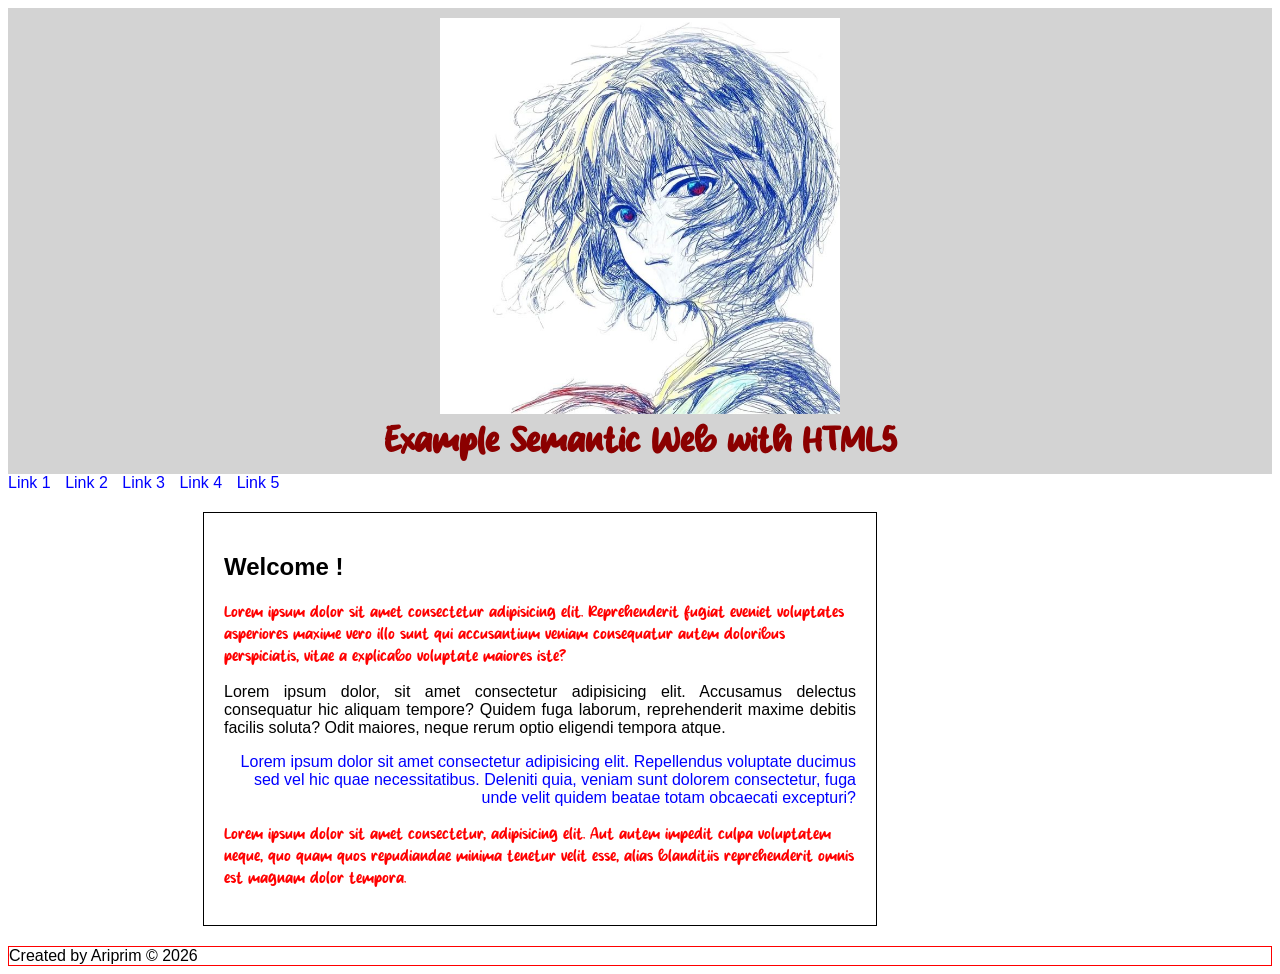
<file: index.html>
<!DOCTYPE html>
<html lang="en">
<head>
    <meta charset="UTF-8">
    <meta name="viewport" content="width=device-width, initial-scale=1.0">
    <title>Example Semantic Web</title>
    <style>
        body {
            font-family: Arial, Helvetica, sans-serif;
        }
        nav a {
            margin-right: 10px;
            text-decoration: none;
            color: blue;
        }
        nav a:hover {
            text-decoration: underline;
        }
    </style>
    <link rel="stylesheet" href="style.css">
</head>
<body>
    
    <header>
        <img src="img/rei.jpg" width="400" alt="my mine">
        <h1 style="color: darkred;">Example Semantic Web with HTML5</h1>
    </header>

    <nav>
        <a href="hal-1.html"> Link 1</a>
        <a href="hal-2.html"> Link 2</a>
        <a href="hal-3.html"> Link 3</a>
        <a href="hal-4.html"> Link 4</a>
        <a href="hal-5.html"> Link 5</a>
    </nav>

    <article>
        <h2>Welcome !</h2>
        <p class="par">Lorem ipsum dolor sit amet consectetur adipisicing elit. Reprehenderit fugiat eveniet voluptates asperiores maxime vero illo sunt qui accusantium veniam consequatur autem doloribus perspiciatis, vitae a explicabo voluptate maiores iste?</p>
        <p>Lorem ipsum dolor, sit amet consectetur adipisicing elit. Accusamus delectus consequatur hic aliquam tempore? Quidem fuga laborum, reprehenderit maxime debitis facilis soluta? Odit maiores, neque rerum optio eligendi tempora atque.</p>
        <p id="example">Lorem ipsum dolor sit amet consectetur adipisicing elit. Repellendus voluptate ducimus sed vel hic quae necessitatibus. Deleniti quia, veniam sunt dolorem consectetur, fuga unde velit quidem beatae totam obcaecati excepturi?</p>
        <p class="par">Lorem ipsum dolor sit amet consectetur, adipisicing elit. Aut autem impedit culpa voluptatem neque, quo quam quos repudiandae minima tenetur velit esse, alias blanditiis reprehenderit omnis est magnam dolor tempora.</p>
    </article>

    <footer style="border: 1px red solid;">
        Created by Ariprim &copy; 2026
    </footer>

</body>
</html>
</file>
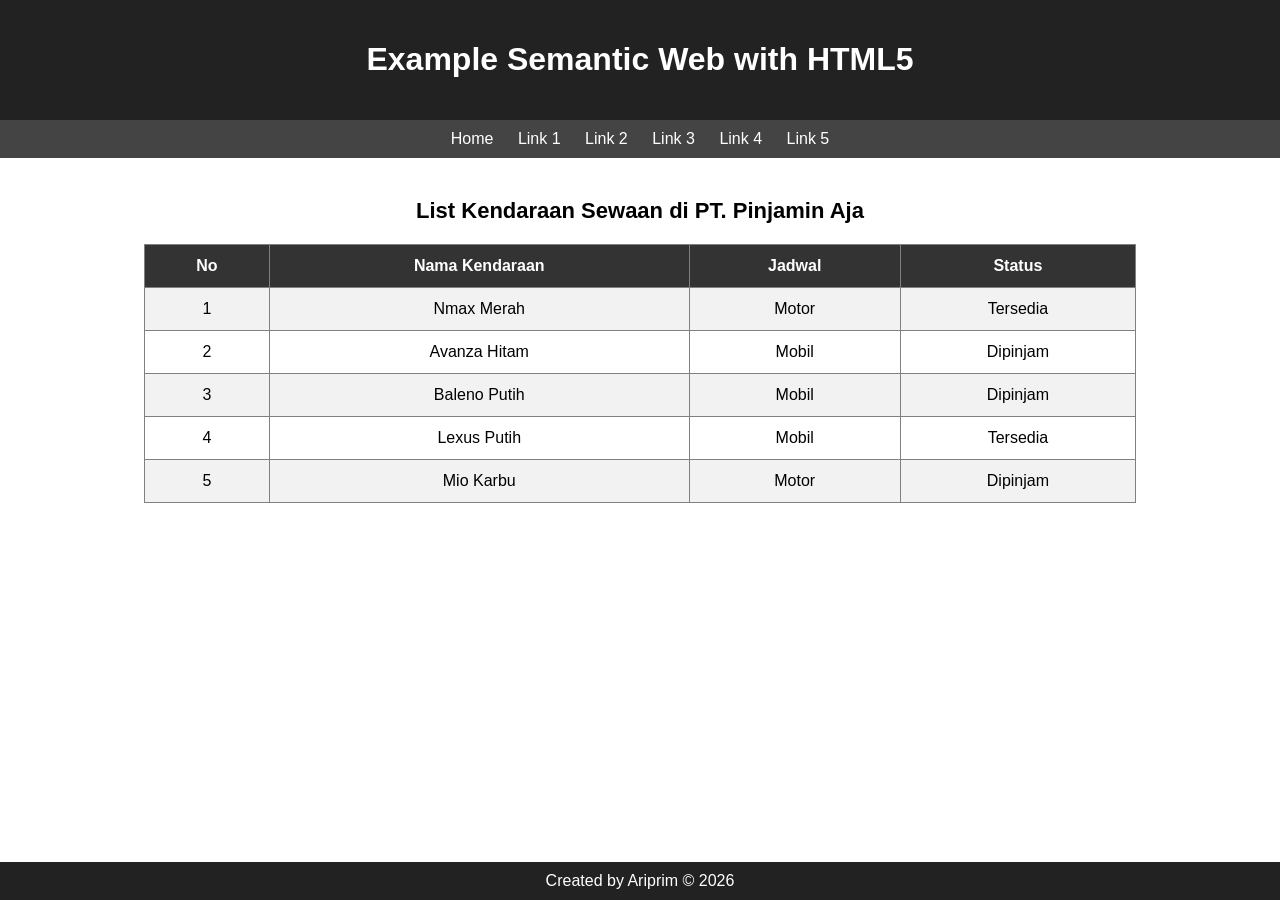
<file: hal-1.html>
<!DOCTYPE html>
<html lang="en">
<head>
    <meta charset="UTF-8">
    <meta name="viewport" content="width=device-width, initial-scale=1.0">
    <title>Data Kendaraan</title>

    <style>
        html, body {
            height: 100%;
        }

        body {
            font-family: Arial, sans-serif;
            margin: 0;
            display: flex;
            flex-direction: column;
        }

        header {
            text-align: center;
            background-color: #222;
            color: white;
            padding: 20px;
        }

        nav {
            background-color: #444;
            padding: 10px;
            text-align: center;
        }

        nav a {
            color: white;
            margin: 0 10px;
            text-decoration: none;
        }

        nav a:hover {
            color: yellow;
        }

        main {
            padding: 20px;
            flex: 1;
        }

        table {
            width: 80%;
            border-collapse: collapse;
            margin: 20px auto; 
        }

        th, td {
            padding: 12px;
            text-align: center;
        }

        th {
            background-color: #333;
            color: white;
        }

        caption {
            font-size: 22px;
            margin-bottom: 20px;
            font-weight: bold;
        }

        tr:nth-child(even) {
            background-color: #f2f2f2;
        }

        footer {
            text-align: center;
            background-color: #222;
            color: white;
            padding: 10px;
        }

        img {
            max-width: 100%;
            height: auto;
        }
    </style>
</head>

<body>

    <header>
        <h1>Example Semantic Web with HTML5</h1>
    </header>

    <nav>
        <a href="index.html"> Home</a>
        <a href="hal-1.html"> Link 1</a>
        <a href="hal-2.html"> Link 2</a>
        <a href="hal-3.html"> Link 3</a>
        <a href="hal-4.html"> Link 4</a>
        <a href="hal-5.html"> Link 5</a>
    </nav>

    <main>
        <table border="1">
            <caption>List Kendaraan Sewaan di PT. Pinjamin Aja</caption>
            
            <tr>
                <th>No</th>
                <th>Nama Kendaraan</th>
                <th>Jadwal</th>
                <th>Status</th>
            </tr>

            <tr>
                <td>1</td>
                <td>Nmax Merah</td>
                <td>Motor</td>
                <td>Tersedia</td>
            </tr>

            <tr>
                <td>2</td>
                <td>Avanza Hitam</td>
                <td>Mobil</td>
                <td>Dipinjam</td>
            </tr>

            <tr>
                <td>3</td>
                <td>Baleno Putih</td>
                <td>Mobil</td>
                <td>Dipinjam</td>
            </tr>

            <tr>
                <td>4</td>
                <td>Lexus Putih</td>
                <td>Mobil</td>
                <td>Tersedia</td>
            </tr>

            <tr>
                <td>5</td>
                <td>Mio Karbu</td>
                <td>Motor</td>
                <td>Dipinjam</td>
            </tr>

        </table>
    </main>

    <footer>
        Created by Ariprim &copy; 2026
    </footer>

</body>
</html>
</file>
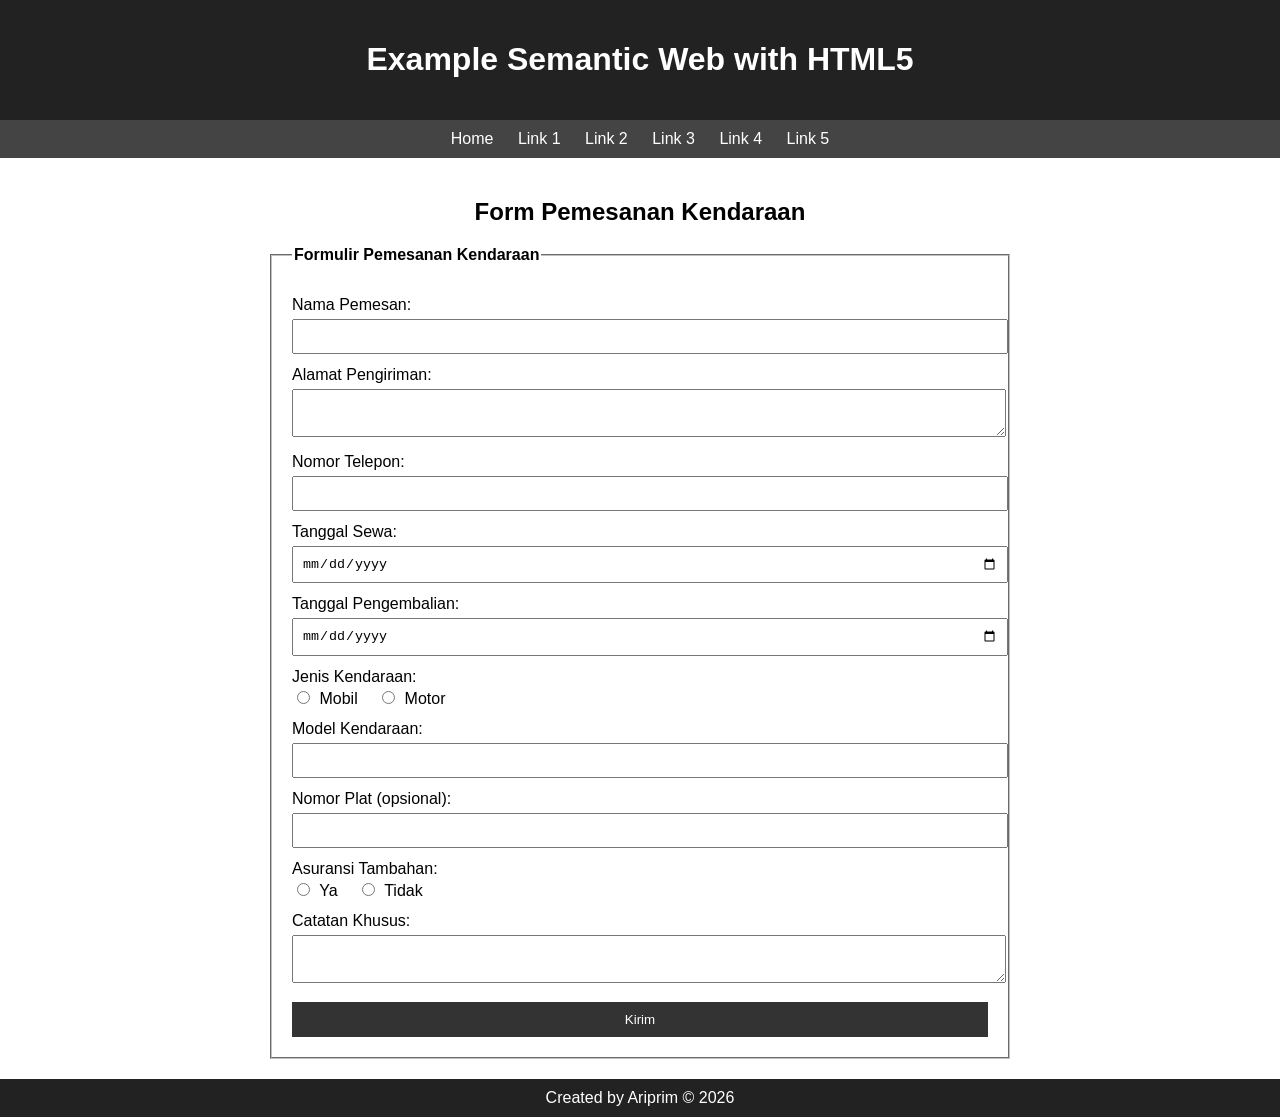
<file: hal-2.html>
<!DOCTYPE html>
<html lang="en">
<head>
    <meta charset="UTF-8">
    <meta name="viewport" content="width=device-width, initial-scale=1.0">
    <title>Form Kendaraan</title>

    <style>
        body {
            font-family: Arial, sans-serif;
            margin: 0;
        }

        header {
            text-align: center;
            background-color: #222;
            color: white;
            padding: 20px;
        }

        nav {
            background-color: #444;
            padding: 10px;
            text-align: center;
        }

        nav a {
            color: white;
            margin: 0 10px;
            text-decoration: none;
        }

        nav a:hover {
            color: yellow;
        }

        article {
            padding: 20px;
        }

        h2 {
            width: 60%;
            margin: 20px auto;
            text-align: center;
        }

        form {
            width: 60%;
            margin: auto;
        }

        fieldset {
            padding: 20px;
        }

        legend {
            font-weight: bold;
        }

        label {
            display: block;
            margin-top: 12px;
        }

        input, select, textarea {
            width: 100%;
            padding: 8px;
            margin-top: 5px;
        }

        input[type="radio"] {
            width: auto;
            margin-right: 5px;
        }

        .inline {
            display: inline-block;
            margin-right: 15px;
        }

        button {
            margin-top: 15px;
            padding: 10px;
            width: 100%;
            background-color: #333;
            color: white;
            border: none;
        }

        button:hover {
            background-color: #555;
        }

        footer {
            text-align: center;
            background-color: #222;
            color: white;
            padding: 10px;
        }

        img {
            max-width: 100%;
            height: auto;
        }
    </style>
</head>

<body>

    <header>
        <h1>Example Semantic Web with HTML5</h1>
    </header>

    <nav>
        <a href="index.html"> Home</a>
        <a href="hal-1.html"> Link 1</a>
        <a href="hal-2.html"> Link 2</a>
        <a href="hal-3.html"> Link 3</a>
        <a href="hal-4.html"> Link 4</a>
        <a href="hal-5.html"> Link 5</a>
    </nav>

    <article>
        <h2>Form Pemesanan Kendaraan</h2>

        <form action="#" method="post">
            <fieldset>
                <legend>Formulir Pemesanan Kendaraan</legend>

                <label for="nama">Nama Pemesan:</label>
                <input type="text" id="nama" name="nama" required>

                <label for="alamat">Alamat Pengiriman:</label>
                <textarea id="alamat" name="alamat" required></textarea>

                <label for="telp">Nomor Telepon:</label>
                <input type="tel" id="telp" name="telp" required>

                <label for="tanggal">Tanggal Sewa:</label>
                <input type="date" id="tanggal" name="tanggal" required>

                <label for="kembali">Tanggal Pengembalian:</label>
                <input type="date" id="kembali" name="kembali" required>

                <label>Jenis Kendaraan:</label>
                <div class="inline">
                    <input type="radio" name="jenis" value="mobil" required> Mobil
                </div>
                <div class="inline">
                    <input type="radio" name="jenis" value="motor"> Motor
                </div>

                <label for="model">Model Kendaraan:</label>
                <input type="text" id="model" name="model">

                <label for="plat">Nomor Plat (opsional):</label>
                <input type="text" id="plat" name="plat">

                <label>Asuransi Tambahan:</label>
                <div class="inline">
                    <input type="radio" name="asuransi" value="ya" required> Ya
                </div>
                <div class="inline">
                    <input type="radio" name="asuransi" value="tidak"> Tidak
                </div>

                <label for="catatan">Catatan Khusus:</label>
                <textarea id="catatan" name="catatan"></textarea>

                <button type="submit">Kirim</button>

            </fieldset>
        </form>
    </article>

    <footer>
        Created by Ariprim &copy; 2026
    </footer>

</body>
</html>
</file>
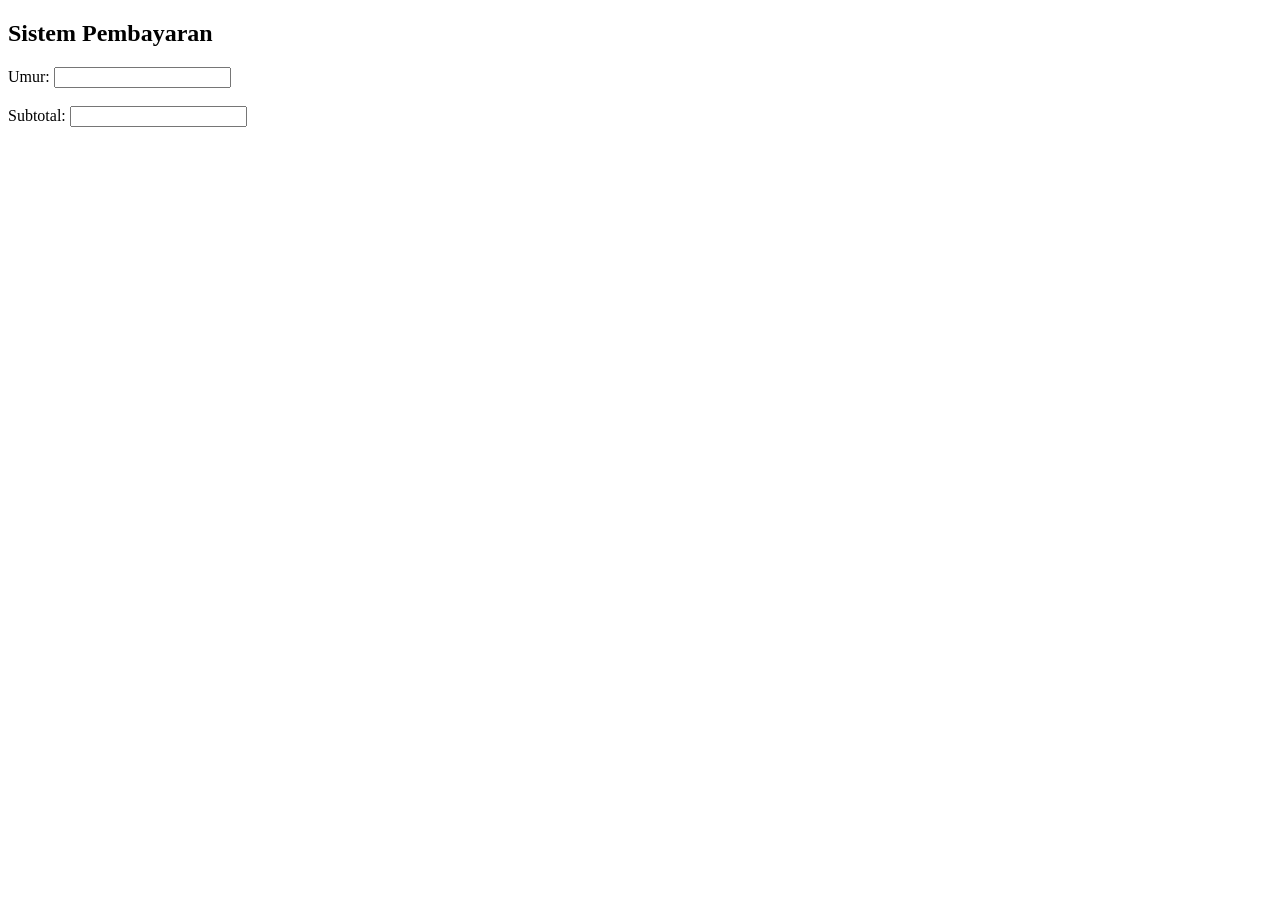
<file: latihan-pertemuan6-2.html>
<!DOCTYPE html>
<html>
<head>
    <title>Sistem Pembayaran</title>
    <script>
        function process() {
            var age = document.getElementById("age_input").value;
            var subtotal = document.getElementById("subtotal").value;
            var result = document.getElementById("result");

            if (isNaN(age) || isNaN(subtotal)) {
                alert("Input harus berupa angka!");
                result.innerHTML = "";
                return;
            }

            if (age === "" || subtotal === "") {
                result.innerHTML = "";
                return;
            }

            age = Number(age);
            subtotal = Number(subtotal);

            var diskon;
            var status = "";

            if (age < 18) {
                status = "Kamu adalah bocil";
                diskon = 0.5;
                result.style.color = "green";
            } else {
                status = "Kamu dewasa";
                diskon = 0.2;
                result.style.color = "red";
            }

            var total = subtotal - (subtotal * diskon);

            result.innerHTML =
                status + "<br>Total setelah diskon: Rp " + total;
        }
    </script>
</head>
<body>

    <h2>Sistem Pembayaran</h2>

    Umur:
    <input 
        type="text" 
        id="age_input" 
        onchange="process()"
    >

    <br><br>

    Subtotal:
    <input 
        type="text" 
        id="subtotal" 
        onchange="process()"
    >

    <br><br>

    <p id="result" style="font-weight: bold;"></p>

</body>
</html>
</file>
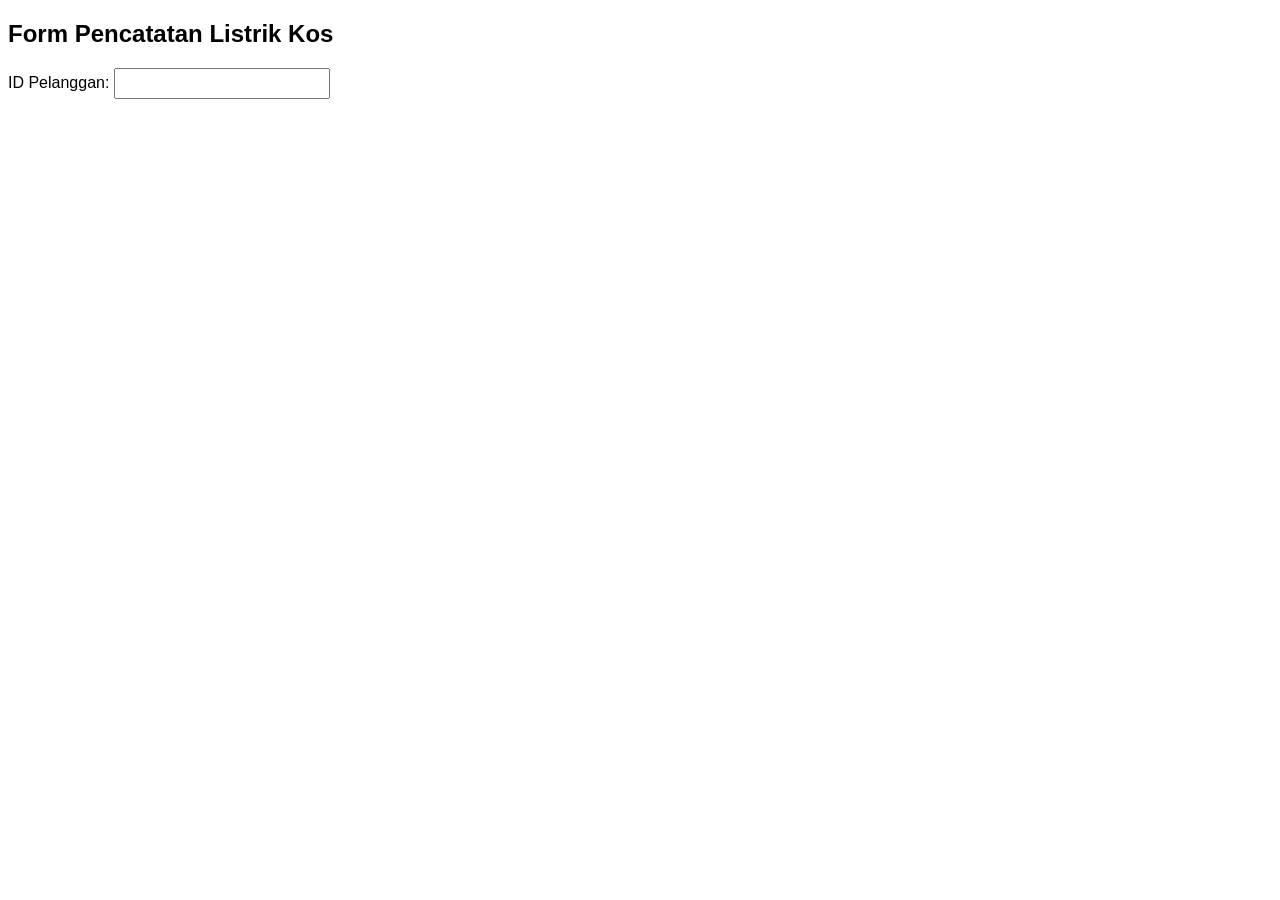
<file: latihan-pertemuan6-3.html>
<!DOCTYPE html>
<html>
<head>
    <title>Kalkulator Listrik Kos</title>
    <style>
        body { font-family: Arial, sans-serif; }
        #form2 { margin-top: 10px; }
        #hasil { margin-top: 10px; line-height: 1.6; font-weight: bold; }
        input { padding: 6px; width: 200px; }
    </style>

    <script>
        function showForm() {
            var id = document.getElementById("id_pel").value;
            var form2 = document.getElementById("form2");
            var hasil = document.getElementById("hasil");

            if (id !== "" && isNaN(id)) {
                alert("ID harus berupa angka!");
                document.getElementById("id_pel").value = "";
                form2.style.display = "none";
                hasil.innerHTML = "";
                return;
            }

            if (id !== "") {
                form2.style.display = "block";
            } else {
                form2.style.display = "none";
                hasil.innerHTML = "";
            }
        }

        function hitung() {
            var k1 = document.getElementById("kamar1").value;
            var k2 = document.getElementById("kamar2").value;
            var k3 = document.getElementById("kamar3").value;
            var hasil = document.getElementById("hasil");

            if (k1 === "" || k2 === "" || k3 === "" ||
                isNaN(k1) || isNaN(k2) || isNaN(k3) ||
                k1 < 0 || k2 < 0 || k3 < 0) {

                hasil.innerHTML = "Masukkan angka yang valid!";
                hasil.style.color = "orange";
                return;
            }

            k1 = Number(k1);
            k2 = Number(k2);
            k3 = Number(k3);

            var total = k1 + k2 + k3;
            var pajak = total * 0.11;
            var akhir = total + pajak;

            hasil.style.color = "black";
            hasil.innerHTML =
                "<strong>Total:</strong> Rp " + total.toLocaleString() + "<br>" +
                "<strong>Pajak 11%:</strong> Rp " + pajak.toLocaleString() + "<br>" +
                "<strong>Total Bayar:</strong> Rp " + akhir.toLocaleString();
        }
    </script>
</head>
<body>

    <h2>Form Pencatatan Listrik Kos</h2>

    ID Pelanggan:
    <input type="text" id="id_pel" oninput="showForm()">

    <br><br>

    <div id="form2" style="display:none;">
        <h3>Input Pemakaian</h3>

        Kamar 1:
        <input type="text" id="kamar1" oninput="hitung()"><br><br>

        Kamar 2:
        <input type="text" id="kamar2" oninput="hitung()"><br><br>

        Kamar 3:
        <input type="text" id="kamar3" oninput="hitung()"><br><br>

        <p id="hasil"></p>
    </div>

</body>
</html>
</file>
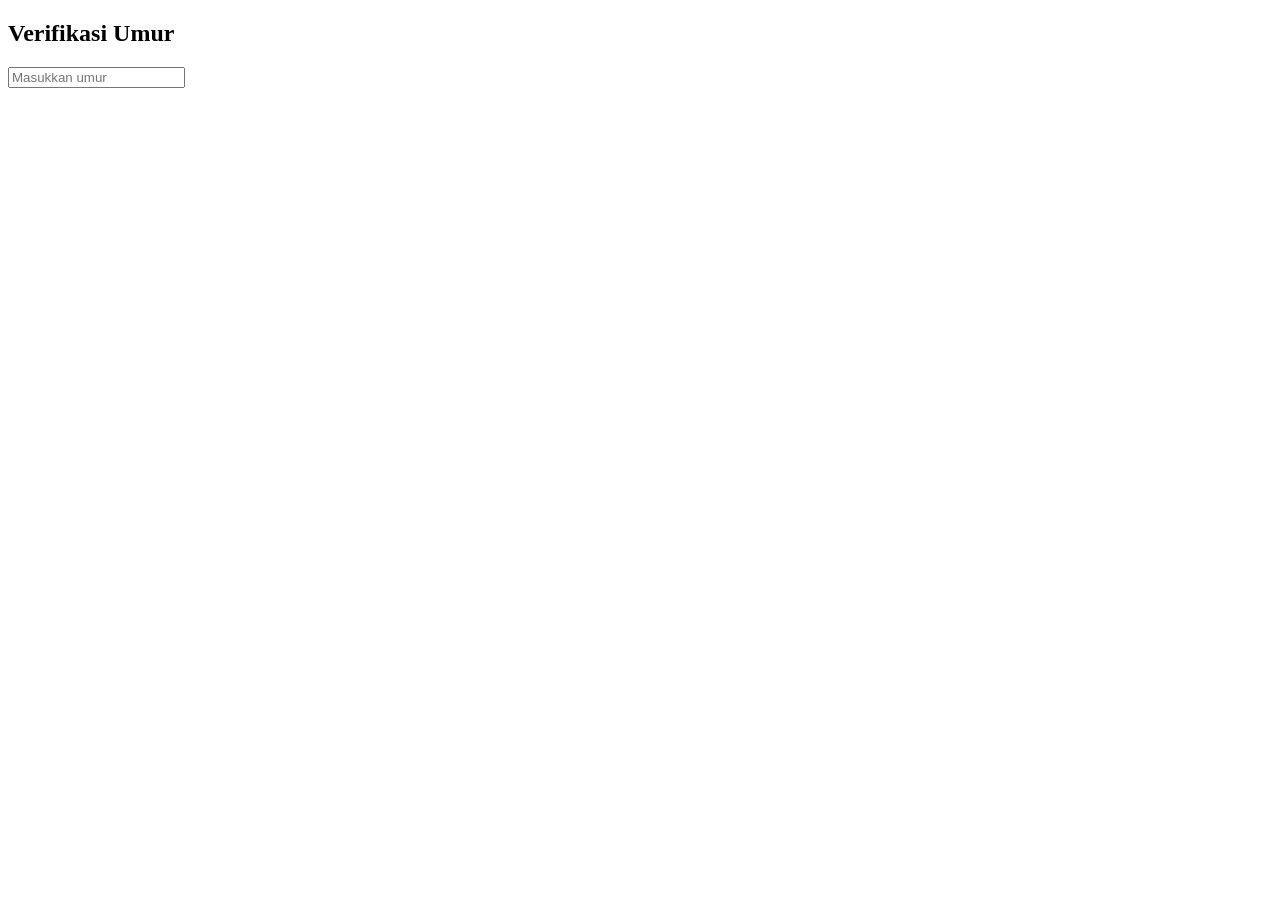
<file: latihan-pertemuan6.html>
<!DOCTYPE html>
<html>
<head>
    <title>Verifikasi Umur</title>
    <script>
        function check_age() {
            var age = document.getElementById("age_input").value;
            var result = document.getElementById("result");

            if (age === "" || isNaN(age)) {
                result.innerHTML = "Masukkan angka yang valid!";
                result.style.color = "orange";
                return;
            }

            if (age < 18) {
                result.innerHTML = "Kamu adalah bocil";
                result.style.color = "red";
            } else {
                result.innerHTML = ""; 
            }
        }
    </script>
</head>
<body>

    <h2>Verifikasi Umur</h2>

    <input 
        type="number" 
        id="age_input" 
        placeholder="Masukkan umur"
        oninput="check_age()"
    >

    <br><br>

    <p id="result" style="font-weight: bold;"></p>

</body>
</html>
</file>
<file: style.css>
header {
    background: lightgray no-repeat center;
    padding: 10px;
    text-align: center;
}

header h1 {
    margin: 0;
    padding: 0;
    font-family: 'milk_yogurt';
    color: darkred;
    font-size: 35px;
}

article {
    padding: 20px;
    width: 50%;
    border: 1px solid black;
    margin: 20px auto;
    transform: translateX(-100px);
}

p {
    text-align: justify;
}

.par {
    text-align: left;
    color: red;
    font-family: 'milk_yogurt';
}

#example {
    text-align: right;
    color: blue;
    font-family:'Segoe UI', Tahoma, Geneva, Verdana, sans-serif;
}

* {
    font-family: Verdana, Geneva, Tahoma, sans-serif;
}

@font-face {
    font-family: 'milk_yogurt';
    src: url("font/milk-yogurt.otf") format("opentype");
}
</file>
